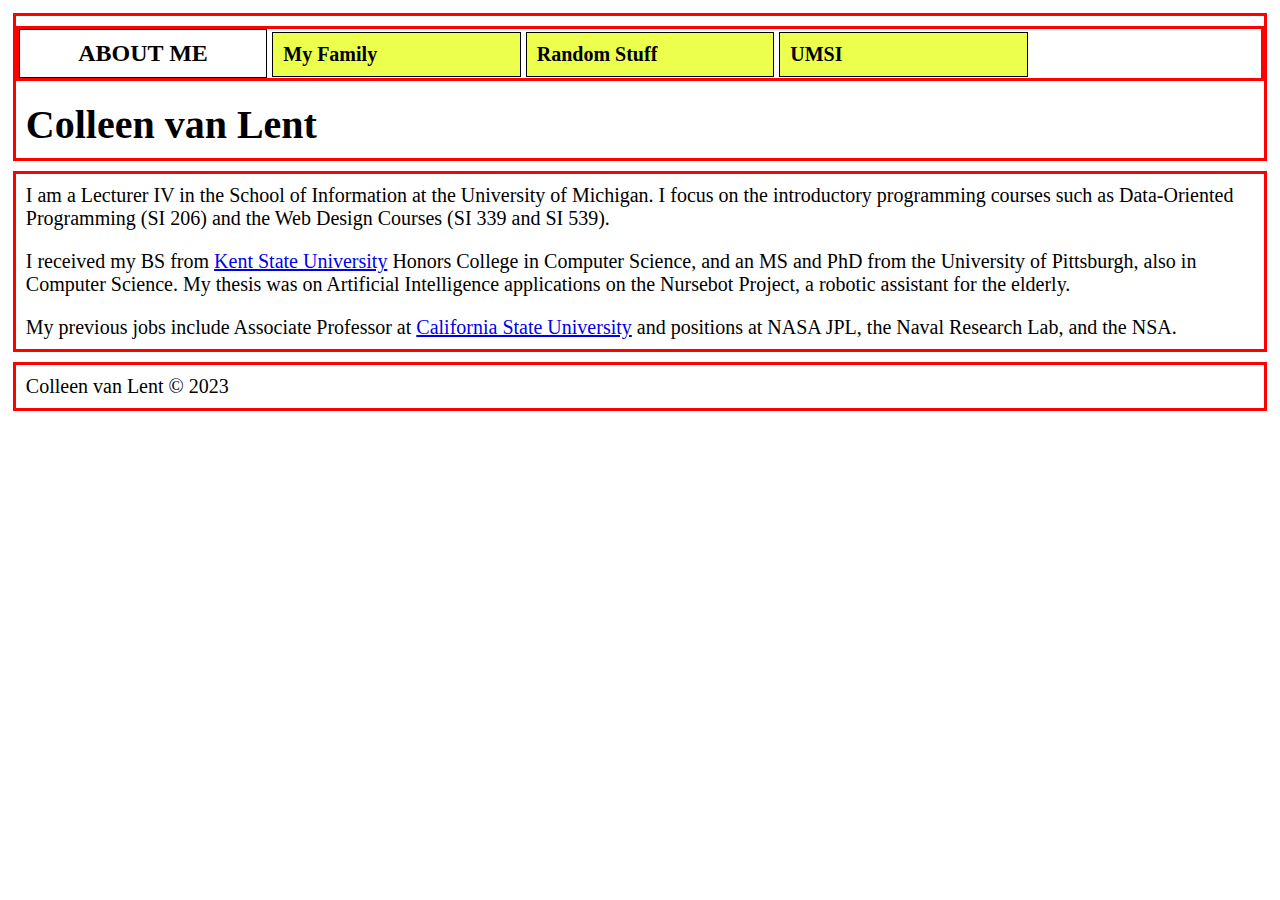
<file: index.html>
<!DOCTYPE html>
	<!-- Do no make any changes to this file, but you should still review the tags to make sure that you are familiar with them. -->

<html lang="en">
<!-- All of the meta data for the page belongs in the header tag -->
<head>
	<meta charset="UTF-8">
	<meta name="viewport" content="width=device-width, initial-scale=1.0">
	<!-- Link to the favicon image -->
	<link rel="icon" href="images/favicon.ico">
	<!-- Link to the reset file -->
	<link rel="stylesheet" href="css/reset.css">
	<!-- Link to the stylesheet -->
	<link rel="stylesheet" href="css/style.css">
	<title>About Me</title>
</head>

<!-- All of the visible code in the page belongs in the body tag -->
<body>
	<div class="skip"><a href="https://www.si.umich.edu/">Skip to Main Content</a></div>
	<!-- Header is a sematic tag page that aids readability -->
	<header>
		<!-- Nav is a sematic tag page that aids accessibility -->
		<nav>
			<ul>
				<!-- Since I am on the index file I added class = action to the link to index. -->
				<!-- For this homework leave the class on index for all three pages. -->
				<li class="active"><a href = "index.html" >About Me</a></li>
				<li><a href = "family.html">My Family</a></li>
				<li><a href = "random.html">Random Stuff</a></li>
				<li><a href = "http://www.si.umich.edu">UMSI</a></li>
			</ul>
		</nav>
		<!-- The h1 is a semantic tag that aids accessibility -->
		<h1>Colleen van Lent</h1>
	</header>

	<!-- Every page should have a main tag for accessibility -->
	<main>
		<p>I am a Lecturer IV in the School of Information at the 
			University of Michigan. I focus on the introductory 
			programming courses such as Data-Oriented Programming 
			(SI 206) and the Web Design Courses (SI 339 and SI 539).</p>

		<!-- Make sure your anchor tags have a link (href) and a clickable component -->
		<p>
			I received my BS from <a href = "http://www.kent.edu">Kent State 
			University</a> Honors College in Computer Science, and an MS 
			and PhD from the University of Pittsburgh, also in Computer 
			Science. My thesis was on Artificial Intelligence applications on 
			the Nursebot Project, a robotic assistant for the elderly.</p>
		<p>My previous jobs include Associate Professor at 
			<a href = "http://www.csulb.edu">California State University</a> 
			and positions at NASA JPL, the Naval Research Lab, and the NSA. 
		</p>
	</main>

	<!-- Footer is a sematic tag page that aids readability -->
	<footer>
		<p>Colleen van Lent &copy; 2023</p>
	</footer>
</body>
</html>
</file>
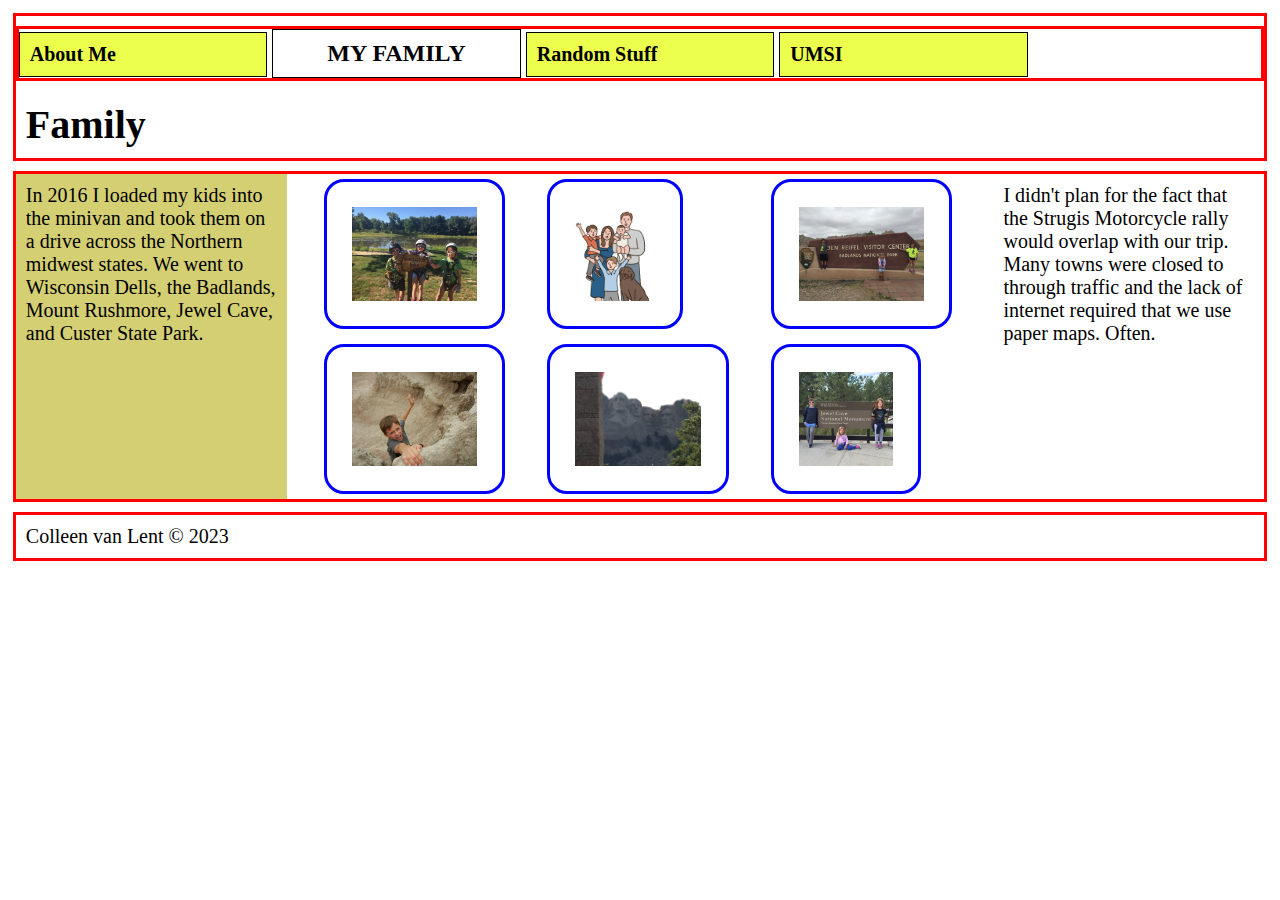
<file: family.html>
<!DOCTYPE html>
<html lang="en">
<head>
	<meta charset="UTF-8">
	<meta name="viewport" content="width=device-width, initial-scale=1.0">
	<link rel="icon" href="./images/favicon.ico">
	<link rel="stylesheet" href="./css/reset.css">
	<link rel="stylesheet" href="./css/style.css">
	<title>Family Page</title>
</head>

<body>
	<div class="skip"><a href="https://www.si.umich.edu/">Skip to Main Content</a></div>
	<header>
		<nav>
			<ul>
				<li><a href = "index.html">About Me</a></li>
				<li class="active"><a href = "family.html">My Family</a></li>
				<li><a href = "random.html">Random Stuff</a></li>
				<li><a href = "https://www.si.umich.edu/">UMSI</a></li>
			</ul>
		</nav>
	
		<h1>Family</h1>
	</header>

	
	
	<main class="container">
		<div class="paragraph" id="contact">
			<p>In 2016 I loaded my kids into the minivan and took them on a drive across the Northern midwest states.  We went to Wisconsin Dells, the Badlands, Mount Rushmore, Jewel Cave, and Custer State Park.<br>
		</div>

		<div class="contact-image" id="images">
			<div class="image" id="images1">
				<img src = "./images/wisconsin_dells.jpg" width="25" alt = "A boy and two girls in zip line gear posing in front of sign for Sasquatch Lake">
			</div>
			<div class = "gif-container">
				<img src="./images/giphy.gif" width="1000" alt = 'family'>
			</div>
				<img src = "./images/badlands.jpg" width="1000" alt="badlands">
				<img src = "./images/falling.jpg" width="25" alt="falling">
				<img src = "./images/rushmore.jpg" width="1000" alt = "rushmore">
				<img src = "./images/jewel_cave.JPG" width="25" alt="jewel_cave">
		</div>
			<p>I didn't plan for the fact that the Strugis Motorcycle rally would overlap with our trip.  Many towns were closed to through traffic and the lack of internet required that we use paper maps. Often.</p>
		

	</main>

	<footer>
		<p>Colleen van Lent &copy; 2023</p>
	</footer>
</body>
</html>
</file>
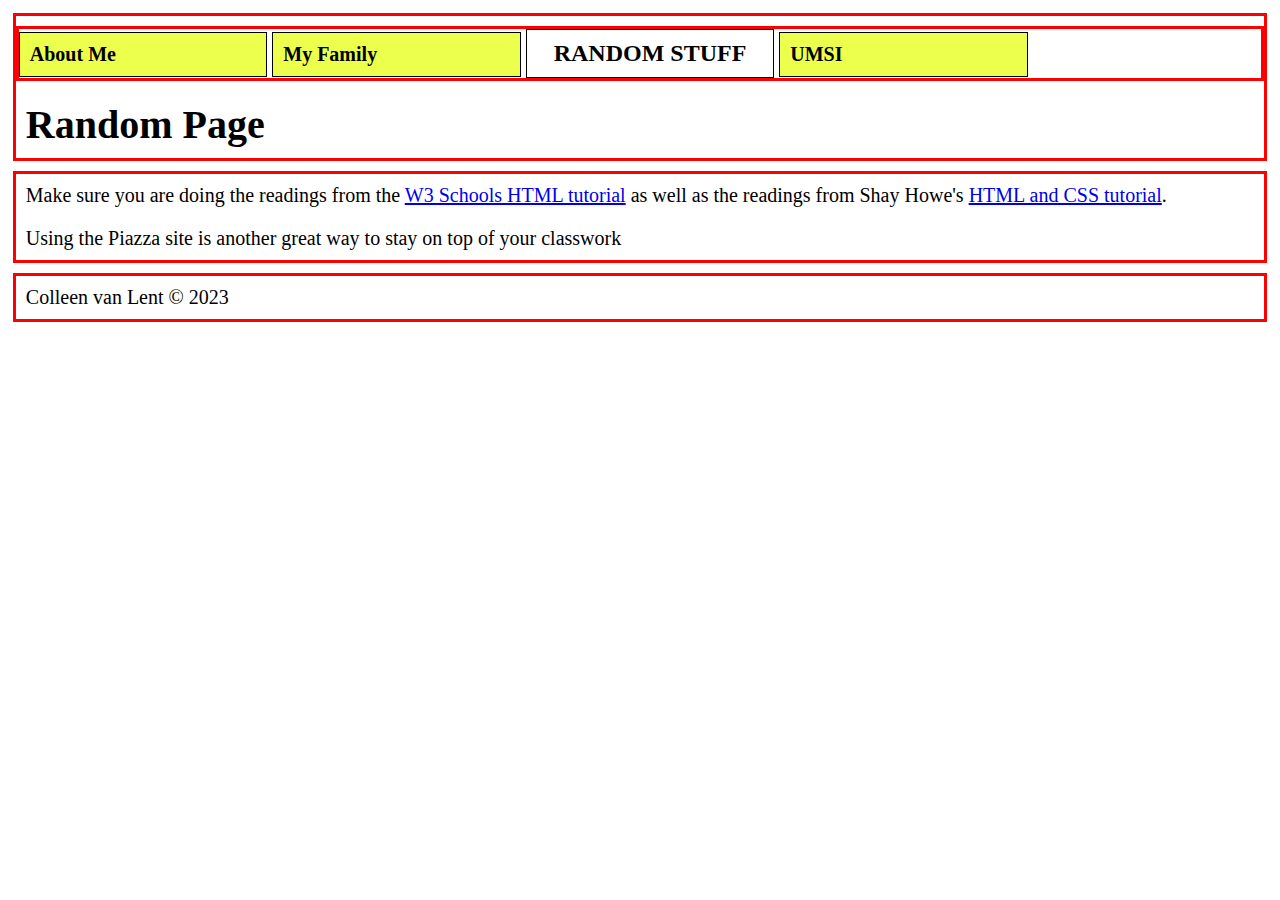
<file: random.html>
<!DOCTYPE html>
<html lang="en">
<head>
	<!--  TIP 
	You will find any errors from the head section using the console. -->
	<meta charset="UTF-8">
	<meta name="viewport" content="width=device-width, initial-scale=1.0">
	<link rel="icon" href="images/favicon.ico">
	<link rel="stylesheet" href="css/reset.css">
	<link rel="stylesheet" href="css/style.css">
	<title>Random</title>
</head>
<body>
	<div class="skip"><a href="https://www.si.umich.edu/">Skip to Main Content</a></div>
	<header>
		<nav>
			<ul>
				<li><a href = "index.html">About Me</a></li>
				<li><a href = "family.html">My Family</a></li>
				<li class="active"><a href = "random.html">Random Stuff</a></li>
				<li><a href = "https://www.si.umich.edu/">UMSI</a></li>
			</ul>
			
		</nav>
		<h1>Random Page</h1>
	</header>
	
	
	<main>
		<p>Make sure you are doing the readings from the <a href = "https://www.w3schools.com/html/">W3 Schools HTML 
			tutorial</a> as well as the readings from Shay Howe's 
			<a href = "https://learn.shayhowe.com/html-css/">HTML and CSS tutorial</a>.
	
		<p>Using the Piazza site is another great way to stay on top of your classwork</p>
	
	</main>

	<footer>
		<p>Colleen van Lent &copy; 2023</p>
	</footer>
</body>
</html>
</file>
<file: css/style.css>
/*Add padding and margin to space out the page.
Make the font larger too.*/
body{
	margin:1%;
	font-size:125%;
}

/*Make the h1 heading bigger with a bold font*/
h1{
	font-size: 2em; 
	font-weight: bold;
}

.active{
	background: white;
    text-transform: uppercase;
	text-align: center;
	font-size: larger;
}



.active a{
	text-decoration: none;;
}

/*Style the images*/
img{
    height: 150px;
	width:auto;
    border: 3px solid blue;
    padding: 25px;
    border-radius: 20px;
    margin: 5px;
	margin-left: 10%
}

/*Make the h2 heading match h1*/
h2{
	font-size: 2em; 
	font-weight: bold;
}

/*Improve the spacing for paragraphs AND headings*/
p, h1, h2 {
    padding: 10px;
}

/*Add borders around the main components and some
space too*/
header, nav, main, footer{
	border: 3px solid red;
	margin: 10px 0;
}


/*Change the styling for all of the list 
items in the nav section*/
nav ul li{
	background-color: #ECFF4D;
	padding:10px;
	width:25%;
	border:1px solid black;
	display: inline-block;
	width: 20%;
}

/*Added this so the links stay the same color*/
a:visited{color:#0000FF}

nav a{
	color: black;
	font-weight: bold;
	text-decoration: none; 
  }

.skip a{
	background: white;
	left: 0;
	padding: 6px;
	-webkit-transition: top 1s ease-out;
	transition: top 1s ease-out;
	z-index: 1;
  }

  nav a:hover, nav a:focus{
	text-decoration: underline;
  }
  
  
  /* Step 2b: Write selector/rule property to position the skip class element when it is in focus*/
  .skip a{
	position: absolute;
	top: -40px;
  }
  .skip a:focus{
	position: absolute;
	top: 20px;
  }


  @media screen and (min-width: 800px){
.container{
		display: grid;
		grid-template-columns: 2fr 5fr 2fr;
		grid-template-rows: auto;
		grid-gap: 15px;
}
.container > div:first-of-type{
	grid-column: 2 / 1;
	grid-row: 1 / 1;
	background-color: #d4cf72;
	background-attachment: fixed;
  background-position: center;
  background-repeat: no-repeat;
  background-size: cover;
}

.contact-image{
	display: grid;
	grid-template-columns: 33% 33% 33%;
	grid-template-rows: auto;
	vertical-align: bottom;

}


.images1{
	grid-column: 2 / 1;
	grid-row: 1 / 2;
}
  }

  @media (prefers-reduced-motion: reduce) {
	.gif-container {
	  display: none; /* Hide the container with the GIF */
	}
  }

  @media (prefers-reduced-motion: no-preference) {
	/* Add styles for non-reduced motion users */
	.gif-container {


	}
  }
</file>
